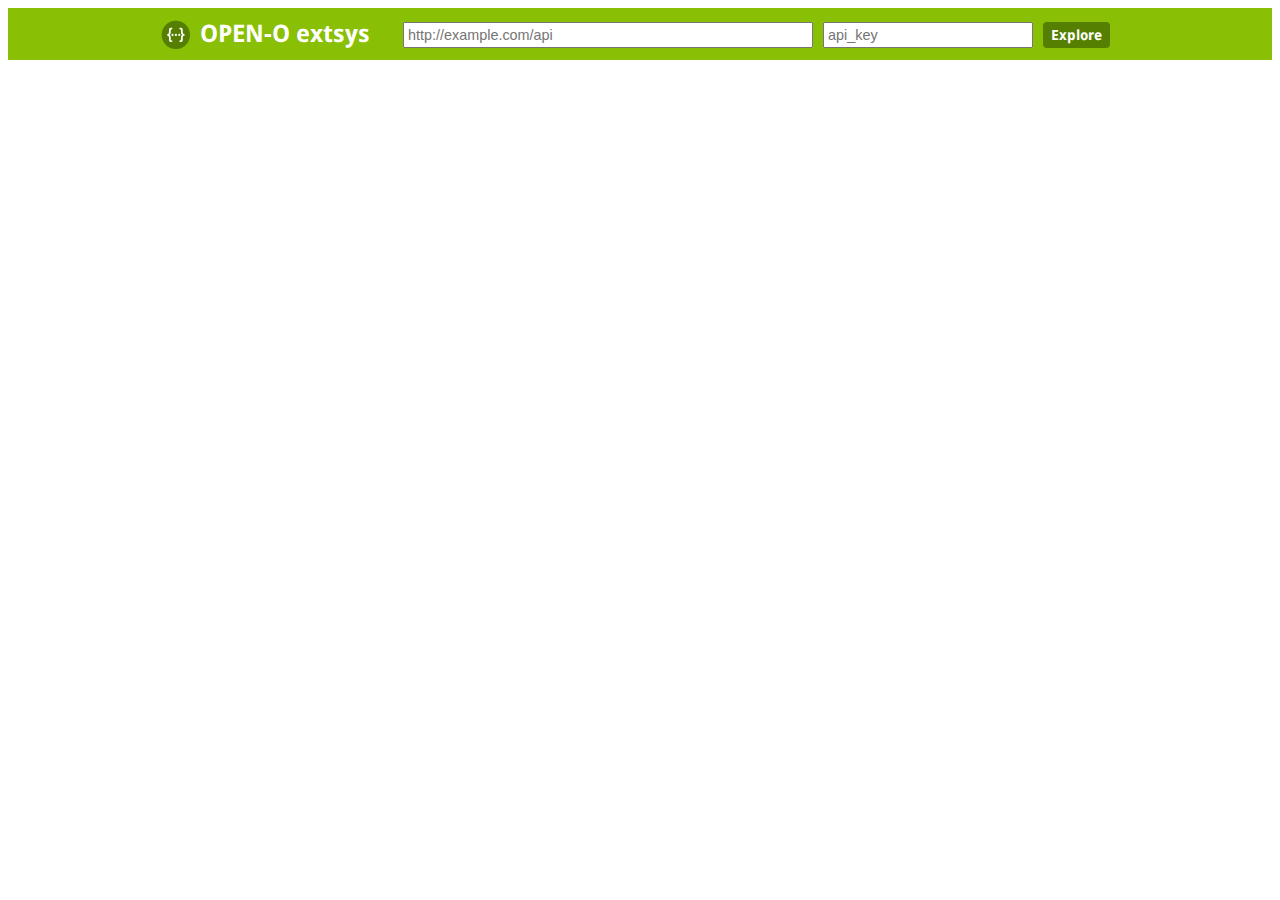
<file: extsys-core/extsys-mgr/src/main/resources/api-doc/index.html>
<!--

    Copyright 2016 [ZTE] and others.

    Licensed under the Apache License, Version 2.0 (the "License");
    you may not use this file except in compliance with the License.
    You may obtain a copy of the License at

        http://www.apache.org/licenses/LICENSE-2.0

    Unless required by applicable law or agreed to in writing, software
    distributed under the License is distributed on an "AS IS" BASIS,
    WITHOUT WARRANTIES OR CONDITIONS OF ANY KIND, either express or implied.
    See the License for the specific language governing permissions and
    limitations under the License.

-->
<!DOCTYPE html>
<html>
<head>
  <title>Swagger UI</title>
  <link href='css/typography.css' media='screen' rel='stylesheet' type='text/css'/>
  <link href='css/reset.css' media='screen' rel='stylesheet' type='text/css'/>
  <link href='css/screen.css' media='screen' rel='stylesheet' type='text/css'/>
  <link href='css/reset.css' media='print' rel='stylesheet' type='text/css'/>
  <link href='css/screen.css' media='print' rel='stylesheet' type='text/css'/>
  <script type="text/javascript" src="lib/shred.bundle.js"></script>
  <script src='lib/jquery-1.8.0.min.js' type='text/javascript'></script>
  <script src='lib/jquery.slideto.min.js' type='text/javascript'></script>
  <script src='lib/jquery.wiggle.min.js' type='text/javascript'></script>
  <script src='lib/jquery.ba-bbq.min.js' type='text/javascript'></script>
  <script src='lib/handlebars-2.0.0.js' type='text/javascript'></script>
  <script src='lib/underscore-min.js' type='text/javascript'></script>
  <script src='lib/backbone-min.js' type='text/javascript'></script>
  <script src='lib/swagger-client.js' type='text/javascript'></script>
  <script src='swagger-ui.js' type='text/javascript'></script>
  <script src='lib/highlight.7.3.pack.js' type='text/javascript'></script>
  <script src='lib/marked.js' type='text/javascript'></script>

  <!-- enabling this will enable oauth2 implicit scope support -->
  <script src='lib/swagger-oauth.js' type='text/javascript'></script>
  <script type="text/javascript">
    $(function () {
      var url = window.location.search.match(/url=([^&]+)/);
      if (url && url.length > 1) {
        url = decodeURIComponent(url[1]);
      } else {
        url = "/openoapi/extsys/v1/swagger.json";
      }
      window.swaggerUi = new SwaggerUi({
        url: url,
        dom_id: "swagger-ui-container",
        supportedSubmitMethods: ['get', 'post', 'put', 'delete', 'patch'],
        onComplete: function(swaggerApi, swaggerUi){
          if(typeof initOAuth == "function") {
            /*
            initOAuth({
              clientId: "your-client-id",
              realm: "your-realms",
              appName: "your-app-name"
            });
            */
          }
          $('pre code').each(function(i, e) {
            hljs.highlightBlock(e)
          });
        },
        onFailure: function(data) {
          log("Unable to Load SwaggerUI");
        },
        docExpansion: "none",
        sorter : "alpha"
      });

      function addApiKeyAuthorization() {
        var key = $('#input_apiKey')[0].value;
        log("key: " + key);
        if(key && key.trim() != "") {
            log("added key " + key);
            window.authorizations.add("api_key", new ApiKeyAuthorization("api_key", key, "query"));
        }
      }

      $('#input_apiKey').change(function() {
        addApiKeyAuthorization();
      });

      // if you have an apiKey you would like to pre-populate on the page for demonstration purposes...
      /*
        var apiKey = "myApiKeyXXXX123456789";
        $('#input_apiKey').val(apiKey);
        addApiKeyAuthorization();
      */

      window.swaggerUi.load();
  });
  </script>
</head>

<body class="swagger-section">
<div id='header'>
  <div class="swagger-ui-wrap">
    <a id="logo" >OPEN-O extsys</a>
    <form id='api_selector'>
      <div class='input'><input placeholder="http://example.com/api" id="input_baseUrl" name="baseUrl" type="text"/></div>
      <div class='input'><input placeholder="api_key" id="input_apiKey" name="apiKey" type="text"/></div>
      <div class='input'><a id="explore" href="#">Explore</a></div>
    </form>
  </div>
</div>

<div id="message-bar" class="swagger-ui-wrap">&nbsp;</div>
<div id="swagger-ui-container" class="swagger-ui-wrap"></div>
</body>
</html>
</file>
<file: extsys-core/extsys-mgr/src/main/resources/api-doc/css/typography.css>
/**
 * Copyright 2016 [ZTE] and others.
 *
 * Licensed under the Apache License, Version 2.0 (the "License");
 * you may not use this file except in compliance with the License.
 * You may obtain a copy of the License at
 *
 *     http://www.apache.org/licenses/LICENSE-2.0
 *
 * Unless required by applicable law or agreed to in writing, software
 * distributed under the License is distributed on an "AS IS" BASIS,
 * WITHOUT WARRANTIES OR CONDITIONS OF ANY KIND, either express or implied.
 * See the License for the specific language governing permissions and
 * limitations under the License.
 */
 */
/* droid-sans-regular - latin */
@font-face {
  font-family: 'Droid Sans';
  font-style: normal;
  font-weight: 400;
  src: url('../fonts/droid-sans-v6-latin-regular.eot'); /* IE9 Compat Modes */
  src: local('Droid Sans'), local('DroidSans'),
       url('../fonts/droid-sans-v6-latin-regular.eot?#iefix') format('embedded-opentype'), /* IE6-IE8 */
       url('../fonts/droid-sans-v6-latin-regular.woff2') format('woff2'), /* Super Modern Browsers */
       url('../fonts/droid-sans-v6-latin-regular.woff') format('woff'), /* Modern Browsers */
       url('../fonts/droid-sans-v6-latin-regular.ttf') format('truetype'), /* Safari, Android, iOS */
       url('../fonts/droid-sans-v6-latin-regular.svg#DroidSans') format('svg'); /* Legacy iOS */
}
/* droid-sans-700 - latin */
@font-face {
  font-family: 'Droid Sans';
  font-style: normal;
  font-weight: 700;
  src: url('../fonts/droid-sans-v6-latin-700.eot'); /* IE9 Compat Modes */
  src: local('Droid Sans Bold'), local('DroidSans-Bold'),
       url('../fonts/droid-sans-v6-latin-700.eot?#iefix') format('embedded-opentype'), /* IE6-IE8 */
       url('../fonts/droid-sans-v6-latin-700.woff2') format('woff2'), /* Super Modern Browsers */
       url('../fonts/droid-sans-v6-latin-700.woff') format('woff'), /* Modern Browsers */
       url('../fonts/droid-sans-v6-latin-700.ttf') format('truetype'), /* Safari, Android, iOS */
       url('../fonts/droid-sans-v6-latin-700.svg#DroidSans') format('svg'); /* Legacy iOS */
}
</file>
<file: extsys-core/extsys-mgr/src/main/resources/api-doc/css/screen.css>
/**
 * Copyright 2016 [ZTE] and others.
 *
 * Licensed under the Apache License, Version 2.0 (the "License");
 * you may not use this file except in compliance with the License.
 * You may obtain a copy of the License at
 *
 *     http://www.apache.org/licenses/LICENSE-2.0
 *
 * Unless required by applicable law or agreed to in writing, software
 * distributed under the License is distributed on an "AS IS" BASIS,
 * WITHOUT WARRANTIES OR CONDITIONS OF ANY KIND, either express or implied.
 * See the License for the specific language governing permissions and
 * limitations under the License.
 */
 */
/* Original style from softwaremaniacs.org (c) Ivan Sagalaev <Maniac@SoftwareManiacs.Org> */
.swagger-section pre code {
  display: block;
  padding: 0.5em;
  background: #F0F0F0;
}
.swagger-section pre code,
.swagger-section pre .subst,
.swagger-section pre .tag .title,
.swagger-section pre .lisp .title,
.swagger-section pre .clojure .built_in,
.swagger-section pre .nginx .title {
  color: black;
}
.swagger-section pre .string,
.swagger-section pre .title,
.swagger-section pre .constant,
.swagger-section pre .parent,
.swagger-section pre .tag .value,
.swagger-section pre .rules .value,
.swagger-section pre .rules .value .number,
.swagger-section pre .preprocessor,
.swagger-section pre .ruby .symbol,
.swagger-section pre .ruby .symbol .string,
.swagger-section pre .aggregate,
.swagger-section pre .template_tag,
.swagger-section pre .django .variable,
.swagger-section pre .smalltalk .class,
.swagger-section pre .addition,
.swagger-section pre .flow,
.swagger-section pre .stream,
.swagger-section pre .bash .variable,
.swagger-section pre .apache .tag,
.swagger-section pre .apache .cbracket,
.swagger-section pre .tex .command,
.swagger-section pre .tex .special,
.swagger-section pre .erlang_repl .function_or_atom,
.swagger-section pre .markdown .header {
  color: #800;
}
.swagger-section pre .comment,
.swagger-section pre .annotation,
.swagger-section pre .template_comment,
.swagger-section pre .diff .header,
.swagger-section pre .chunk,
.swagger-section pre .markdown .blockquote {
  color: #888;
}
.swagger-section pre .number,
.swagger-section pre .date,
.swagger-section pre .regexp,
.swagger-section pre .literal,
.swagger-section pre .smalltalk .symbol,
.swagger-section pre .smalltalk .char,
.swagger-section pre .go .constant,
.swagger-section pre .change,
.swagger-section pre .markdown .bullet,
.swagger-section pre .markdown .link_url {
  color: #080;
}
.swagger-section pre .label,
.swagger-section pre .javadoc,
.swagger-section pre .ruby .string,
.swagger-section pre .decorator,
.swagger-section pre .filter .argument,
.swagger-section pre .localvars,
.swagger-section pre .array,
.swagger-section pre .attr_selector,
.swagger-section pre .important,
.swagger-section pre .pseudo,
.swagger-section pre .pi,
.swagger-section pre .doctype,
.swagger-section pre .deletion,
.swagger-section pre .envvar,
.swagger-section pre .shebang,
.swagger-section pre .apache .sqbracket,
.swagger-section pre .nginx .built_in,
.swagger-section pre .tex .formula,
.swagger-section pre .erlang_repl .reserved,
.swagger-section pre .prompt,
.swagger-section pre .markdown .link_label,
.swagger-section pre .vhdl .attribute,
.swagger-section pre .clojure .attribute,
.swagger-section pre .coffeescript .property {
  color: #8888ff;
}
.swagger-section pre .keyword,
.swagger-section pre .id,
.swagger-section pre .phpdoc,
.swagger-section pre .title,
.swagger-section pre .built_in,
.swagger-section pre .aggregate,
.swagger-section pre .css .tag,
.swagger-section pre .javadoctag,
.swagger-section pre .phpdoc,
.swagger-section pre .yardoctag,
.swagger-section pre .smalltalk .class,
.swagger-section pre .winutils,
.swagger-section pre .bash .variable,
.swagger-section pre .apache .tag,
.swagger-section pre .go .typename,
.swagger-section pre .tex .command,
.swagger-section pre .markdown .strong,
.swagger-section pre .request,
.swagger-section pre .status {
  font-weight: bold;
}
.swagger-section pre .markdown .emphasis {
  font-style: italic;
}
.swagger-section pre .nginx .built_in {
  font-weight: normal;
}
.swagger-section pre .coffeescript .javascript,
.swagger-section pre .javascript .xml,
.swagger-section pre .tex .formula,
.swagger-section pre .xml .javascript,
.swagger-section pre .xml .vbscript,
.swagger-section pre .xml .css,
.swagger-section pre .xml .cdata {
  opacity: 0.5;
}
.swagger-section .swagger-ui-wrap {
  line-height: 1;
  font-family: "Droid Sans", sans-serif;
  max-width: 960px;
  margin-left: auto;
  margin-right: auto;
}
.swagger-section .swagger-ui-wrap b,
.swagger-section .swagger-ui-wrap strong {
  font-family: "Droid Sans", sans-serif;
  font-weight: bold;
}
.swagger-section .swagger-ui-wrap q,
.swagger-section .swagger-ui-wrap blockquote {
  quotes: none;
}
.swagger-section .swagger-ui-wrap p {
  line-height: 1.4em;
  padding: 0 0 10px;
  color: #333333;
}
.swagger-section .swagger-ui-wrap q:before,
.swagger-section .swagger-ui-wrap q:after,
.swagger-section .swagger-ui-wrap blockquote:before,
.swagger-section .swagger-ui-wrap blockquote:after {
  content: none;
}
.swagger-section .swagger-ui-wrap .heading_with_menu h1,
.swagger-section .swagger-ui-wrap .heading_with_menu h2,
.swagger-section .swagger-ui-wrap .heading_with_menu h3,
.swagger-section .swagger-ui-wrap .heading_with_menu h4,
.swagger-section .swagger-ui-wrap .heading_with_menu h5,
.swagger-section .swagger-ui-wrap .heading_with_menu h6 {
  display: block;
  clear: none;
  float: left;
  -moz-box-sizing: border-box;
  -webkit-box-sizing: border-box;
  -ms-box-sizing: border-box;
  box-sizing: border-box;
  width: 60%;
}
.swagger-section .swagger-ui-wrap table {
  border-collapse: collapse;
  border-spacing: 0;
}
.swagger-section .swagger-ui-wrap table thead tr th {
  padding: 5px;
  font-size: 0.9em;
  color: #666666;
  border-bottom: 1px solid #999999;
}
.swagger-section .swagger-ui-wrap table tbody tr:last-child td {
  border-bottom: none;
}
.swagger-section .swagger-ui-wrap table tbody tr.offset {
  background-color: #f0f0f0;
}
.swagger-section .swagger-ui-wrap table tbody tr td {
  padding: 6px;
  font-size: 0.9em;
  border-bottom: 1px solid #cccccc;
  vertical-align: top;
  line-height: 1.3em;
}
.swagger-section .swagger-ui-wrap ol {
  margin: 0px 0 10px;
  padding: 0 0 0 18px;
  list-style-type: decimal;
}
.swagger-section .swagger-ui-wrap ol li {
  padding: 5px 0px;
  font-size: 0.9em;
  color: #333333;
}
.swagger-section .swagger-ui-wrap ol,
.swagger-section .swagger-ui-wrap ul {
  list-style: none;
}
.swagger-section .swagger-ui-wrap h1 a,
.swagger-section .swagger-ui-wrap h2 a,
.swagger-section .swagger-ui-wrap h3 a,
.swagger-section .swagger-ui-wrap h4 a,
.swagger-section .swagger-ui-wrap h5 a,
.swagger-section .swagger-ui-wrap h6 a {
  text-decoration: none;
}
.swagger-section .swagger-ui-wrap h1 a:hover,
.swagger-section .swagger-ui-wrap h2 a:hover,
.swagger-section .swagger-ui-wrap h3 a:hover,
.swagger-section .swagger-ui-wrap h4 a:hover,
.swagger-section .swagger-ui-wrap h5 a:hover,
.swagger-section .swagger-ui-wrap h6 a:hover {
  text-decoration: underline;
}
.swagger-section .swagger-ui-wrap h1 span.divider,
.swagger-section .swagger-ui-wrap h2 span.divider,
.swagger-section .swagger-ui-wrap h3 span.divider,
.swagger-section .swagger-ui-wrap h4 span.divider,
.swagger-section .swagger-ui-wrap h5 span.divider,
.swagger-section .swagger-ui-wrap h6 span.divider {
  color: #aaaaaa;
}
.swagger-section .swagger-ui-wrap a {
  color: #547f00;
}
.swagger-section .swagger-ui-wrap a img {
  border: none;
}
.swagger-section .swagger-ui-wrap article,
.swagger-section .swagger-ui-wrap aside,
.swagger-section .swagger-ui-wrap details,
.swagger-section .swagger-ui-wrap figcaption,
.swagger-section .swagger-ui-wrap figure,
.swagger-section .swagger-ui-wrap footer,
.swagger-section .swagger-ui-wrap header,
.swagger-section .swagger-ui-wrap hgroup,
.swagger-section .swagger-ui-wrap menu,
.swagger-section .swagger-ui-wrap nav,
.swagger-section .swagger-ui-wrap section,
.swagger-section .swagger-ui-wrap summary {
  display: block;
}
.swagger-section .swagger-ui-wrap pre {
  font-family: "Anonymous Pro", "Menlo", "Consolas", "Bitstream Vera Sans Mono", "Courier New", monospace;
  background-color: #fcf6db;
  border: 1px solid #e5e0c6;
  padding: 10px;
}
.swagger-section .swagger-ui-wrap pre code {
  line-height: 1.6em;
  background: none;
}
.swagger-section .swagger-ui-wrap .content > .content-type > div > label {
  clear: both;
  display: block;
  color: #0F6AB4;
  font-size: 1.1em;
  margin: 0;
  padding: 15px 0 5px;
}
.swagger-section .swagger-ui-wrap .content pre {
  font-size: 12px;
  margin-top: 5px;
  padding: 5px;
}
.swagger-section .swagger-ui-wrap .icon-btn {
  cursor: pointer;
}
.swagger-section .swagger-ui-wrap .info_title {
  padding-bottom: 10px;
  font-weight: bold;
  font-size: 25px;
}
.swagger-section .swagger-ui-wrap p.big,
.swagger-section .swagger-ui-wrap div.big p {
  font-size: 1em;
  margin-bottom: 10px;
}
.swagger-section .swagger-ui-wrap form.fullwidth ol li.string input,
.swagger-section .swagger-ui-wrap form.fullwidth ol li.url input,
.swagger-section .swagger-ui-wrap form.fullwidth ol li.text textarea,
.swagger-section .swagger-ui-wrap form.fullwidth ol li.numeric input {
  width: 500px !important;
}
.swagger-section .swagger-ui-wrap .info_license {
  padding-bottom: 5px;
}
.swagger-section .swagger-ui-wrap .info_tos {
  padding-bottom: 5px;
}
.swagger-section .swagger-ui-wrap .message-fail {
  color: #cc0000;
}
.swagger-section .swagger-ui-wrap .info_url {
  padding-bottom: 5px;
}
.swagger-section .swagger-ui-wrap .info_email {
  padding-bottom: 5px;
}
.swagger-section .swagger-ui-wrap .info_name {
  padding-bottom: 5px;
}
.swagger-section .swagger-ui-wrap .info_description {
  padding-bottom: 10px;
  font-size: 15px;
}
.swagger-section .swagger-ui-wrap .markdown ol li,
.swagger-section .swagger-ui-wrap .markdown ul li {
  padding: 3px 0px;
  line-height: 1.4em;
  color: #333333;
}
.swagger-section .swagger-ui-wrap form.formtastic fieldset.inputs ol li.string input,
.swagger-section .swagger-ui-wrap form.formtastic fieldset.inputs ol li.url input,
.swagger-section .swagger-ui-wrap form.formtastic fieldset.inputs ol li.numeric input {
  display: block;
  padding: 4px;
  width: auto;
  clear: both;
}
.swagger-section .swagger-ui-wrap form.formtastic fieldset.inputs ol li.string input.title,
.swagger-section .swagger-ui-wrap form.formtastic fieldset.inputs ol li.url input.title,
.swagger-section .swagger-ui-wrap form.formtastic fieldset.inputs ol li.numeric input.title {
  font-size: 1.3em;
}
.swagger-section .swagger-ui-wrap table.fullwidth {
  width: 100%;
}
.swagger-section .swagger-ui-wrap .model-signature {
  font-family: "Droid Sans", sans-serif;
  font-size: 1em;
  line-height: 1.5em;
}
.swagger-section .swagger-ui-wrap .model-signature .signature-nav a {
  text-decoration: none;
  color: #AAA;
}
.swagger-section .swagger-ui-wrap .model-signature .signature-nav a:hover {
  text-decoration: underline;
  color: black;
}
.swagger-section .swagger-ui-wrap .model-signature .signature-nav .selected {
  color: black;
  text-decoration: none;
}
.swagger-section .swagger-ui-wrap .model-signature .propType {
  color: #5555aa;
}
.swagger-section .swagger-ui-wrap .model-signature pre:hover {
  background-color: #ffffdd;
}
.swagger-section .swagger-ui-wrap .model-signature pre {
  font-size: .85em;
  line-height: 1.2em;
  overflow: auto;
  max-height: 200px;
  cursor: pointer;
}
.swagger-section .swagger-ui-wrap .model-signature ul.signature-nav {
  display: block;
  margin: 0;
  padding: 0;
}
.swagger-section .swagger-ui-wrap .model-signature ul.signature-nav li:last-child {
  padding-right: 0;
  border-right: none;
}
.swagger-section .swagger-ui-wrap .model-signature ul.signature-nav li {
  float: left;
  margin: 0 5px 5px 0;
  padding: 2px 5px 2px 0;
  border-right: 1px solid #ddd;
}
.swagger-section .swagger-ui-wrap .model-signature .propOpt {
  color: #555;
}
.swagger-section .swagger-ui-wrap .model-signature .snippet small {
  font-size: 0.75em;
}
.swagger-section .swagger-ui-wrap .model-signature .propOptKey {
  font-style: italic;
}
.swagger-section .swagger-ui-wrap .model-signature .description .strong {
  font-weight: bold;
  color: #000;
  font-size: .9em;
}
.swagger-section .swagger-ui-wrap .model-signature .description div {
  font-size: 0.9em;
  line-height: 1.5em;
  margin-left: 1em;
}
.swagger-section .swagger-ui-wrap .model-signature .description .stronger {
  font-weight: bold;
  color: #000;
}
.swagger-section .swagger-ui-wrap .model-signature .description .propWrap .optionsWrapper {
  border-spacing: 0;
  position: absolute;
  background-color: #ffffff;
  border: 1px solid #bbbbbb;
  display: none;
  font-size: 11px;
  max-width: 400px;
  line-height: 30px;
  color: black;
  padding: 5px;
  margin-left: 10px;
}
.swagger-section .swagger-ui-wrap .model-signature .description .propWrap .optionsWrapper th {
  text-align: center;
  background-color: #eeeeee;
  border: 1px solid #bbbbbb;
  font-size: 11px;
  color: #666666;
  font-weight: bold;
  padding: 5px;
  line-height: 15px;
}
.swagger-section .swagger-ui-wrap .model-signature .description .propWrap .optionsWrapper .optionName {
  font-weight: bold;
}
.swagger-section .swagger-ui-wrap .model-signature .propName {
  font-weight: bold;
}
.swagger-section .swagger-ui-wrap .model-signature .signature-container {
  clear: both;
}
.swagger-section .swagger-ui-wrap .body-textarea {
  width: 300px;
  height: 100px;
  border: 1px solid #aaa;
}
.swagger-section .swagger-ui-wrap .markdown p code,
.swagger-section .swagger-ui-wrap .markdown li code {
  font-family: "Anonymous Pro", "Menlo", "Consolas", "Bitstream Vera Sans Mono", "Courier New", monospace;
  background-color: #f0f0f0;
  color: black;
  padding: 1px 3px;
}
.swagger-section .swagger-ui-wrap .required {
  font-weight: bold;
}
.swagger-section .swagger-ui-wrap input.parameter {
  width: 300px;
  border: 1px solid #aaa;
}
.swagger-section .swagger-ui-wrap h1 {
  color: black;
  font-size: 1.5em;
  line-height: 1.3em;
  padding: 10px 0 10px 0;
  font-family: "Droid Sans", sans-serif;
  font-weight: bold;
}
.swagger-section .swagger-ui-wrap .heading_with_menu {
  float: none;
  clear: both;
  overflow: hidden;
  display: block;
}
.swagger-section .swagger-ui-wrap .heading_with_menu ul {
  display: block;
  clear: none;
  float: right;
  -moz-box-sizing: border-box;
  -webkit-box-sizing: border-box;
  -ms-box-sizing: border-box;
  box-sizing: border-box;
  margin-top: 10px;
}
.swagger-section .swagger-ui-wrap h2 {
  color: black;
  font-size: 1.3em;
  padding: 10px 0 10px 0;
}
.swagger-section .swagger-ui-wrap h2 a {
  color: black;
}
.swagger-section .swagger-ui-wrap h2 span.sub {
  font-size: 0.7em;
  color: #999999;
  font-style: italic;
}
.swagger-section .swagger-ui-wrap h2 span.sub a {
  color: #777777;
}
.swagger-section .swagger-ui-wrap span.weak {
  color: #666666;
}
.swagger-section .swagger-ui-wrap .message-success {
  color: #89BF04;
}
.swagger-section .swagger-ui-wrap caption,
.swagger-section .swagger-ui-wrap th,
.swagger-section .swagger-ui-wrap td {
  text-align: left;
  font-weight: normal;
  vertical-align: middle;
}
.swagger-section .swagger-ui-wrap .code {
  font-family: "Anonymous Pro", "Menlo", "Consolas", "Bitstream Vera Sans Mono", "Courier New", monospace;
}
.swagger-section .swagger-ui-wrap form.formtastic fieldset.inputs ol li.text textarea {
  font-family: "Droid Sans", sans-serif;
  height: 250px;
  padding: 4px;
  display: block;
  clear: both;
}
.swagger-section .swagger-ui-wrap form.formtastic fieldset.inputs ol li.select select {
  display: block;
  clear: both;
}
.swagger-section .swagger-ui-wrap form.formtastic fieldset.inputs ol li.boolean {
  float: none;
  clear: both;
  overflow: hidden;
  display: block;
}
.swagger-section .swagger-ui-wrap form.formtastic fieldset.inputs ol li.boolean label {
  display: block;
  float: left;
  clear: none;
  margin: 0;
  padding: 0;
}
.swagger-section .swagger-ui-wrap form.formtastic fieldset.inputs ol li.boolean input {
  display: block;
  float: left;
  clear: none;
  margin: 0 5px 0 0;
}
.swagger-section .swagger-ui-wrap form.formtastic fieldset.inputs ol li.required label {
  color: black;
}
.swagger-section .swagger-ui-wrap form.formtastic fieldset.inputs ol li label {
  display: block;
  clear: both;
  width: auto;
  padding: 0 0 3px;
  color: #666666;
}
.swagger-section .swagger-ui-wrap form.formtastic fieldset.inputs ol li label abbr {
  padding-left: 3px;
  color: #888888;
}
.swagger-section .swagger-ui-wrap form.formtastic fieldset.inputs ol li p.inline-hints {
  margin-left: 0;
  font-style: italic;
  font-size: 0.9em;
  margin: 0;
}
.swagger-section .swagger-ui-wrap form.formtastic fieldset.buttons {
  margin: 0;
  padding: 0;
}
.swagger-section .swagger-ui-wrap span.blank,
.swagger-section .swagger-ui-wrap span.empty {
  color: #888888;
  font-style: italic;
}
.swagger-section .swagger-ui-wrap .markdown h3 {
  color: #547f00;
}
.swagger-section .swagger-ui-wrap .markdown h4 {
  color: #666666;
}
.swagger-section .swagger-ui-wrap .markdown pre {
  font-family: "Anonymous Pro", "Menlo", "Consolas", "Bitstream Vera Sans Mono", "Courier New", monospace;
  background-color: #fcf6db;
  border: 1px solid #e5e0c6;
  padding: 10px;
  margin: 0 0 10px 0;
}
.swagger-section .swagger-ui-wrap .markdown pre code {
  line-height: 1.6em;
}
.swagger-section .swagger-ui-wrap div.gist {
  margin: 20px 0 25px 0 !important;
}
.swagger-section .swagger-ui-wrap ul#resources {
  font-family: "Droid Sans", sans-serif;
  font-size: 0.9em;
}
.swagger-section .swagger-ui-wrap ul#resources li.resource {
  border-bottom: 1px solid #dddddd;
}
.swagger-section .swagger-ui-wrap ul#resources li.resource:hover div.heading h2 a,
.swagger-section .swagger-ui-wrap ul#resources li.resource.active div.heading h2 a {
  color: black;
}
.swagger-section .swagger-ui-wrap ul#resources li.resource:hover div.heading ul.options li a,
.swagger-section .swagger-ui-wrap ul#resources li.resource.active div.heading ul.options li a {
  color: #555555;
}
.swagger-section .swagger-ui-wrap ul#resources li.resource:last-child {
  border-bottom: none;
}
.swagger-section .swagger-ui-wrap ul#resources li.resource div.heading {
  border: 1px solid transparent;
  float: none;
  clear: both;
  overflow: hidden;
  display: block;
}
.swagger-section .swagger-ui-wrap ul#resources li.resource div.heading ul.options {
  overflow: hidden;
  padding: 0;
  display: block;
  clear: none;
  float: right;
  margin: 14px 10px 0 0;
}
.swagger-section .swagger-ui-wrap ul#resources li.resource div.heading ul.options li {
  float: left;
  clear: none;
  margin: 0;
  padding: 2px 10px;
  border-right: 1px solid #dddddd;
  color: #666666;
  font-size: 0.9em;
}
.swagger-section .swagger-ui-wrap ul#resources li.resource div.heading ul.options li a {
  color: #aaaaaa;
  text-decoration: none;
}
.swagger-section .swagger-ui-wrap ul#resources li.resource div.heading ul.options li a:hover {
  text-decoration: underline;
  color: black;
}
.swagger-section .swagger-ui-wrap ul#resources li.resource div.heading ul.options li a:hover,
.swagger-section .swagger-ui-wrap ul#resources li.resource div.heading ul.options li a:active,
.swagger-section .swagger-ui-wrap ul#resources li.resource div.heading ul.options li a.active {
  text-decoration: underline;
}
.swagger-section .swagger-ui-wrap ul#resources li.resource div.heading ul.options li:first-child,
.swagger-section .swagger-ui-wrap ul#resources li.resource div.heading ul.options li.first {
  padding-left: 0;
}
.swagger-section .swagger-ui-wrap ul#resources li.resource div.heading ul.options li:last-child,
.swagger-section .swagger-ui-wrap ul#resources li.resource div.heading ul.options li.last {
  padding-right: 0;
  border-right: none;
}
.swagger-section .swagger-ui-wrap ul#resources li.resource div.heading ul.options:first-child,
.swagger-section .swagger-ui-wrap ul#resources li.resource div.heading ul.options.first {
  padding-left: 0;
}
.swagger-section .swagger-ui-wrap ul#resources li.resource div.heading h2 {
  color: #999999;
  padding-left: 0;
  display: block;
  clear: none;
  float: left;
  font-family: "Droid Sans", sans-serif;
  font-weight: bold;
}
.swagger-section .swagger-ui-wrap ul#resources li.resource div.heading h2 a {
  color: #999999;
}
.swagger-section .swagger-ui-wrap ul#resources li.resource div.heading h2 a:hover {
  color: black;
}
.swagger-section .swagger-ui-wrap ul#resources li.resource ul.endpoints li.endpoint ul.operations li.operation {
  float: none;
  clear: both;
  overflow: hidden;
  display: block;
  margin: 0 0 10px;
  padding: 0;
}
.swagger-section .swagger-ui-wrap ul#resources li.resource ul.endpoints li.endpoint ul.operations li.operation div.heading {
  float: none;
  clear: both;
  overflow: hidden;
  display: block;
  margin: 0;
  padding: 0;
}
.swagger-section .swagger-ui-wrap ul#resources li.resource ul.endpoints li.endpoint ul.operations li.operation div.heading h3 {
  display: block;
  clear: none;
  float: left;
  width: auto;
  margin: 0;
  padding: 0;
  line-height: 1.1em;
  color: black;
}
.swagger-section .swagger-ui-wrap ul#resources li.resource ul.endpoints li.endpoint ul.operations li.operation div.heading h3 span.path {
  padding-left: 10px;
}
.swagger-section .swagger-ui-wrap ul#resources li.resource ul.endpoints li.endpoint ul.operations li.operation div.heading h3 span.path a {
  color: black;
  text-decoration: none;
}
.swagger-section .swagger-ui-wrap ul#resources li.resource ul.endpoints li.endpoint ul.operations li.operation div.heading h3 span.path a:hover {
  text-decoration: underline;
}
.swagger-section .swagger-ui-wrap ul#resources li.resource ul.endpoints li.endpoint ul.operations li.operation div.heading h3 span.http_method a {
  text-transform: uppercase;
  text-decoration: none;
  color: white;
  display: inline-block;
  width: 50px;
  font-size: 0.7em;
  text-align: center;
  padding: 7px 0 4px;
  -moz-border-radius: 2px;
  -webkit-border-radius: 2px;
  -o-border-radius: 2px;
  -ms-border-radius: 2px;
  -khtml-border-radius: 2px;
  border-radius: 2px;
}
.swagger-section .swagger-ui-wrap ul#resources li.resource ul.endpoints li.endpoint ul.operations li.operation div.heading h3 span {
  margin: 0;
  padding: 0;
}
.swagger-section .swagger-ui-wrap ul#resources li.resource ul.endpoints li.endpoint ul.operations li.operation div.heading ul.options {
  overflow: hidden;
  padding: 0;
  display: block;
  clear: none;
  float: right;
  margin: 6px 10px 0 0;
}
.swagger-section .swagger-ui-wrap ul#resources li.resource ul.endpoints li.endpoint ul.operations li.operation div.heading ul.options li {
  float: left;
  clear: none;
  margin: 0;
  padding: 2px 10px;
  font-size: 0.9em;
}
.swagger-section .swagger-ui-wrap ul#resources li.resource ul.endpoints li.endpoint ul.operations li.operation div.heading ul.options li a {
  text-decoration: none;
}
.swagger-section .swagger-ui-wrap ul#resources li.resource ul.endpoints li.endpoint ul.operations li.operation div.heading ul.options li.access {
  color: black;
}
.swagger-section .swagger-ui-wrap ul#resources li.resource ul.endpoints li.endpoint ul.operations li.operation div.content {
  border-top: none;
  padding: 10px;
  -moz-border-radius-bottomleft: 6px;
  -webkit-border-bottom-left-radius: 6px;
  -o-border-bottom-left-radius: 6px;
  -ms-border-bottom-left-radius: 6px;
  -khtml-border-bottom-left-radius: 6px;
  border-bottom-left-radius: 6px;
  -moz-border-radius-bottomright: 6px;
  -webkit-border-bottom-right-radius: 6px;
  -o-border-bottom-right-radius: 6px;
  -ms-border-bottom-right-radius: 6px;
  -khtml-border-bottom-right-radius: 6px;
  border-bottom-right-radius: 6px;
  margin: 0 0 20px;
}
.swagger-section .swagger-ui-wrap ul#resources li.resource ul.endpoints li.endpoint ul.operations li.operation div.content h4 {
  font-size: 1.1em;
  margin: 0;
  padding: 15px 0 5px;
}
.swagger-section .swagger-ui-wrap ul#resources li.resource ul.endpoints li.endpoint ul.operations li.operation div.content div.sandbox_header {
  float: none;
  clear: both;
  overflow: hidden;
  display: block;
}
.swagger-section .swagger-ui-wrap ul#resources li.resource ul.endpoints li.endpoint ul.operations li.operation div.content div.sandbox_header a {
  padding: 4px 0 0 10px;
  display: inline-block;
  font-size: 0.9em;
}
.swagger-section .swagger-ui-wrap ul#resources li.resource ul.endpoints li.endpoint ul.operations li.operation div.content div.sandbox_header input.submit {
  display: block;
  clear: none;
  float: left;
  padding: 6px 8px;
}
.swagger-section .swagger-ui-wrap ul#resources li.resource ul.endpoints li.endpoint ul.operations li.operation div.content div.sandbox_header span.response_throbber {
  background-image: url('../images/throbber.gif');
  width: 128px;
  height: 16px;
  display: block;
  clear: none;
  float: right;
}
.swagger-section .swagger-ui-wrap ul#resources li.resource ul.endpoints li.endpoint ul.operations li.operation div.content form input[type='text'].error {
  outline: 2px solid black;
  outline-color: #cc0000;
}
.swagger-section .swagger-ui-wrap ul#resources li.resource ul.endpoints li.endpoint ul.operations li.operation div.content div.response div.block pre {
  font-family: "Anonymous Pro", "Menlo", "Consolas", "Bitstream Vera Sans Mono", "Courier New", monospace;
  padding: 10px;
  font-size: 0.9em;
  max-height: 400px;
  overflow-y: auto;
}
.swagger-section .swagger-ui-wrap ul#resources li.resource ul.endpoints li.endpoint ul.operations li.operation.put div.heading {
  background-color: #f9f2e9;
  border: 1px solid #f0e0ca;
}
.swagger-section .swagger-ui-wrap ul#resources li.resource ul.endpoints li.endpoint ul.operations li.operation.put div.heading h3 span.http_method a {
  background-color: #c5862b;
}
.swagger-section .swagger-ui-wrap ul#resources li.resource ul.endpoints li.endpoint ul.operations li.operation.put div.heading ul.options li {
  border-right: 1px solid #dddddd;
  border-right-color: #f0e0ca;
  color: #c5862b;
}
.swagger-section .swagger-ui-wrap ul#resources li.resource ul.endpoints li.endpoint ul.operations li.operation.put div.heading ul.options li a {
  color: #c5862b;
}
.swagger-section .swagger-ui-wrap ul#resources li.resource ul.endpoints li.endpoint ul.operations li.operation.put div.content {
  background-color: #faf5ee;
  border: 1px solid #f0e0ca;
}
.swagger-section .swagger-ui-wrap ul#resources li.resource ul.endpoints li.endpoint ul.operations li.operation.put div.content h4 {
  color: #c5862b;
}
.swagger-section .swagger-ui-wrap ul#resources li.resource ul.endpoints li.endpoint ul.operations li.operation.put div.content div.sandbox_header a {
  color: #dcb67f;
}
.swagger-section .swagger-ui-wrap ul#resources li.resource ul.endpoints li.endpoint ul.operations li.operation.head div.heading {
  background-color: #fcffcd;
  border: 1px solid black;
  border-color: #ffd20f;
}
.swagger-section .swagger-ui-wrap ul#resources li.resource ul.endpoints li.endpoint ul.operations li.operation.head div.heading h3 span.http_method a {
  text-transform: uppercase;
  background-color: #ffd20f;
}
.swagger-section .swagger-ui-wrap ul#resources li.resource ul.endpoints li.endpoint ul.operations li.operation.head div.heading ul.options li {
  border-right: 1px solid #dddddd;
  border-right-color: #ffd20f;
  color: #ffd20f;
}
.swagger-section .swagger-ui-wrap ul#resources li.resource ul.endpoints li.endpoint ul.operations li.operation.head div.heading ul.options li a {
  color: #ffd20f;
}
.swagger-section .swagger-ui-wrap ul#resources li.resource ul.endpoints li.endpoint ul.operations li.operation.head div.content {
  background-color: #fcffcd;
  border: 1px solid black;
  border-color: #ffd20f;
}
.swagger-section .swagger-ui-wrap ul#resources li.resource ul.endpoints li.endpoint ul.operations li.operation.head div.content h4 {
  color: #ffd20f;
}
.swagger-section .swagger-ui-wrap ul#resources li.resource ul.endpoints li.endpoint ul.operations li.operation.head div.content div.sandbox_header a {
  color: #6fc992;
}
.swagger-section .swagger-ui-wrap ul#resources li.resource ul.endpoints li.endpoint ul.operations li.operation.delete div.heading {
  background-color: #f5e8e8;
  border: 1px solid #e8c6c7;
}
.swagger-section .swagger-ui-wrap ul#resources li.resource ul.endpoints li.endpoint ul.operations li.operation.delete div.heading h3 span.http_method a {
  text-transform: uppercase;
  background-color: #a41e22;
}
.swagger-section .swagger-ui-wrap ul#resources li.resource ul.endpoints li.endpoint ul.operations li.operation.delete div.heading ul.options li {
  border-right: 1px solid #dddddd;
  border-right-color: #e8c6c7;
  color: #a41e22;
}
.swagger-section .swagger-ui-wrap ul#resources li.resource ul.endpoints li.endpoint ul.operations li.operation.delete div.heading ul.options li a {
  color: #a41e22;
}
.swagger-section .swagger-ui-wrap ul#resources li.resource ul.endpoints li.endpoint ul.operations li.operation.delete div.content {
  background-color: #f7eded;
  border: 1px solid #e8c6c7;
}
.swagger-section .swagger-ui-wrap ul#resources li.resource ul.endpoints li.endpoint ul.operations li.operation.delete div.content h4 {
  color: #a41e22;
}
.swagger-section .swagger-ui-wrap ul#resources li.resource ul.endpoints li.endpoint ul.operations li.operation.delete div.content div.sandbox_header a {
  color: #c8787a;
}
.swagger-section .swagger-ui-wrap ul#resources li.resource ul.endpoints li.endpoint ul.operations li.operation.post div.heading {
  background-color: #e7f6ec;
  border: 1px solid #c3e8d1;
}
.swagger-section .swagger-ui-wrap ul#resources li.resource ul.endpoints li.endpoint ul.operations li.operation.post div.heading h3 span.http_method a {
  background-color: #10a54a;
}
.swagger-section .swagger-ui-wrap ul#resources li.resource ul.endpoints li.endpoint ul.operations li.operation.post div.heading ul.options li {
  border-right: 1px solid #dddddd;
  border-right-color: #c3e8d1;
  color: #10a54a;
}
.swagger-section .swagger-ui-wrap ul#resources li.resource ul.endpoints li.endpoint ul.operations li.operation.post div.heading ul.options li a {
  color: #10a54a;
}
.swagger-section .swagger-ui-wrap ul#resources li.resource ul.endpoints li.endpoint ul.operations li.operation.post div.content {
  background-color: #ebf7f0;
  border: 1px solid #c3e8d1;
}
.swagger-section .swagger-ui-wrap ul#resources li.resource ul.endpoints li.endpoint ul.operations li.operation.post div.content h4 {
  color: #10a54a;
}
.swagger-section .swagger-ui-wrap ul#resources li.resource ul.endpoints li.endpoint ul.operations li.operation.post div.content div.sandbox_header a {
  color: #6fc992;
}
.swagger-section .swagger-ui-wrap ul#resources li.resource ul.endpoints li.endpoint ul.operations li.operation.patch div.heading {
  background-color: #FCE9E3;
  border: 1px solid #F5D5C3;
}
.swagger-section .swagger-ui-wrap ul#resources li.resource ul.endpoints li.endpoint ul.operations li.operation.patch div.heading h3 span.http_method a {
  background-color: #D38042;
}
.swagger-section .swagger-ui-wrap ul#resources li.resource ul.endpoints li.endpoint ul.operations li.operation.patch div.heading ul.options li {
  border-right: 1px solid #dddddd;
  border-right-color: #f0cecb;
  color: #D38042;
}
.swagger-section .swagger-ui-wrap ul#resources li.resource ul.endpoints li.endpoint ul.operations li.operation.patch div.heading ul.options li a {
  color: #D38042;
}
.swagger-section .swagger-ui-wrap ul#resources li.resource ul.endpoints li.endpoint ul.operations li.operation.patch div.content {
  background-color: #faf0ef;
  border: 1px solid #f0cecb;
}
.swagger-section .swagger-ui-wrap ul#resources li.resource ul.endpoints li.endpoint ul.operations li.operation.patch div.content h4 {
  color: #D38042;
}
.swagger-section .swagger-ui-wrap ul#resources li.resource ul.endpoints li.endpoint ul.operations li.operation.patch div.content div.sandbox_header a {
  color: #dcb67f;
}
.swagger-section .swagger-ui-wrap ul#resources li.resource ul.endpoints li.endpoint ul.operations li.operation.get div.heading {
  background-color: #e7f0f7;
  border: 1px solid #c3d9ec;
}
.swagger-section .swagger-ui-wrap ul#resources li.resource ul.endpoints li.endpoint ul.operations li.operation.get div.heading h3 span.http_method a {
  background-color: #0f6ab4;
}
.swagger-section .swagger-ui-wrap ul#resources li.resource ul.endpoints li.endpoint ul.operations li.operation.get div.heading ul.options li {
  border-right: 1px solid #dddddd;
  border-right-color: #c3d9ec;
  color: #0f6ab4;
}
.swagger-section .swagger-ui-wrap ul#resources li.resource ul.endpoints li.endpoint ul.operations li.operation.get div.heading ul.options li a {
  color: #0f6ab4;
}
.swagger-section .swagger-ui-wrap ul#resources li.resource ul.endpoints li.endpoint ul.operations li.operation.get div.content {
  background-color: #ebf3f9;
  border: 1px solid #c3d9ec;
}
.swagger-section .swagger-ui-wrap ul#resources li.resource ul.endpoints li.endpoint ul.operations li.operation.get div.content h4 {
  color: #0f6ab4;
}
.swagger-section .swagger-ui-wrap ul#resources li.resource ul.endpoints li.endpoint ul.operations li.operation.get div.content div.sandbox_header a {
  color: #6fa5d2;
}
.swagger-section .swagger-ui-wrap ul#resources li.resource ul.endpoints li.endpoint ul.operations li.operation.options div.heading {
  background-color: #e7f0f7;
  border: 1px solid #c3d9ec;
}
.swagger-section .swagger-ui-wrap ul#resources li.resource ul.endpoints li.endpoint ul.operations li.operation.options div.heading h3 span.http_method a {
  background-color: #0f6ab4;
}
.swagger-section .swagger-ui-wrap ul#resources li.resource ul.endpoints li.endpoint ul.operations li.operation.options div.heading ul.options li {
  border-right: 1px solid #dddddd;
  border-right-color: #c3d9ec;
  color: #0f6ab4;
}
.swagger-section .swagger-ui-wrap ul#resources li.resource ul.endpoints li.endpoint ul.operations li.operation.options div.heading ul.options li a {
  color: #0f6ab4;
}
.swagger-section .swagger-ui-wrap ul#resources li.resource ul.endpoints li.endpoint ul.operations li.operation.options div.content {
  background-color: #ebf3f9;
  border: 1px solid #c3d9ec;
}
.swagger-section .swagger-ui-wrap ul#resources li.resource ul.endpoints li.endpoint ul.operations li.operation.options div.content h4 {
  color: #0f6ab4;
}
.swagger-section .swagger-ui-wrap ul#resources li.resource ul.endpoints li.endpoint ul.operations li.operation.options div.content div.sandbox_header a {
  color: #6fa5d2;
}
.swagger-section .swagger-ui-wrap ul#resources li.resource ul.endpoints li.endpoint ul.operations li.operation.get div.content,
.swagger-section .swagger-ui-wrap ul#resources li.resource ul.endpoints li.endpoint ul.operations li.operation.post div.content,
.swagger-section .swagger-ui-wrap ul#resources li.resource ul.endpoints li.endpoint ul.operations li.operation.head div.content,
.swagger-section .swagger-ui-wrap ul#resources li.resource ul.endpoints li.endpoint ul.operations li.operation.put div.content,
.swagger-section .swagger-ui-wrap ul#resources li.resource ul.endpoints li.endpoint ul.operations li.operation.patch div.content,
.swagger-section .swagger-ui-wrap ul#resources li.resource ul.endpoints li.endpoint ul.operations li.operation.delete div.content {
  border-top: none;
}
.swagger-section .swagger-ui-wrap ul#resources li.resource ul.endpoints li.endpoint ul.operations li.operation.get div.heading ul.options li:last-child,
.swagger-section .swagger-ui-wrap ul#resources li.resource ul.endpoints li.endpoint ul.operations li.operation.post div.heading ul.options li:last-child,
.swagger-section .swagger-ui-wrap ul#resources li.resource ul.endpoints li.endpoint ul.operations li.operation.head div.heading ul.options li:last-child,
.swagger-section .swagger-ui-wrap ul#resources li.resource ul.endpoints li.endpoint ul.operations li.operation.put div.heading ul.options li:last-child,
.swagger-section .swagger-ui-wrap ul#resources li.resource ul.endpoints li.endpoint ul.operations li.operation.patch div.heading ul.options li:last-child,
.swagger-section .swagger-ui-wrap ul#resources li.resource ul.endpoints li.endpoint ul.operations li.operation.delete div.heading ul.options li:last-child,
.swagger-section .swagger-ui-wrap ul#resources li.resource ul.endpoints li.endpoint ul.operations li.operation.get div.heading ul.options li.last,
.swagger-section .swagger-ui-wrap ul#resources li.resource ul.endpoints li.endpoint ul.operations li.operation.post div.heading ul.options li.last,
.swagger-section .swagger-ui-wrap ul#resources li.resource ul.endpoints li.endpoint ul.operations li.operation.head div.heading ul.options li.last,
.swagger-section .swagger-ui-wrap ul#resources li.resource ul.endpoints li.endpoint ul.operations li.operation.put div.heading ul.options li.last,
.swagger-section .swagger-ui-wrap ul#resources li.resource ul.endpoints li.endpoint ul.operations li.operation.patch div.heading ul.options li.last,
.swagger-section .swagger-ui-wrap ul#resources li.resource ul.endpoints li.endpoint ul.operations li.operation.delete div.heading ul.options li.last {
  padding-right: 0;
  border-right: none;
}
.swagger-section .swagger-ui-wrap ul#resources li.resource ul.endpoints li.endpoint ul.operations ul.options li a:hover,
.swagger-section .swagger-ui-wrap ul#resources li.resource ul.endpoints li.endpoint ul.operations ul.options li a:active,
.swagger-section .swagger-ui-wrap ul#resources li.resource ul.endpoints li.endpoint ul.operations ul.options li a.active {
  text-decoration: underline;
}
.swagger-section .swagger-ui-wrap ul#resources li.resource ul.endpoints li.endpoint ul.operations ul.options li:first-child,
.swagger-section .swagger-ui-wrap ul#resources li.resource ul.endpoints li.endpoint ul.operations ul.options li.first {
  padding-left: 0;
}
.swagger-section .swagger-ui-wrap ul#resources li.resource ul.endpoints li.endpoint ul.operations:first-child,
.swagger-section .swagger-ui-wrap ul#resources li.resource ul.endpoints li.endpoint ul.operations.first {
  padding-left: 0;
}
.swagger-section .swagger-ui-wrap p#colophon {
  margin: 0 15px 40px 15px;
  padding: 10px 0;
  font-size: 0.8em;
  border-top: 1px solid #dddddd;
  font-family: "Droid Sans", sans-serif;
  color: #999999;
  font-style: italic;
}
.swagger-section .swagger-ui-wrap p#colophon a {
  text-decoration: none;
  color: #547f00;
}
.swagger-section .swagger-ui-wrap h3 {
  color: black;
  font-size: 1.1em;
  padding: 10px 0 10px 0;
}
.swagger-section .swagger-ui-wrap .markdown ol,
.swagger-section .swagger-ui-wrap .markdown ul {
  font-family: "Droid Sans", sans-serif;
  margin: 5px 0 10px;
  padding: 0 0 0 18px;
  list-style-type: disc;
}
.swagger-section .swagger-ui-wrap form.form_box {
  background-color: #ebf3f9;
  border: 1px solid #c3d9ec;
  padding: 10px;
}
.swagger-section .swagger-ui-wrap form.form_box label {
  color: #0f6ab4 !important;
}
.swagger-section .swagger-ui-wrap form.form_box input[type=submit] {
  display: block;
  padding: 10px;
}
.swagger-section .swagger-ui-wrap form.form_box p.weak {
  font-size: 0.8em;
}
.swagger-section .swagger-ui-wrap form.form_box p {
  font-size: 0.9em;
  padding: 0 0 15px;
  color: #7e7b6d;
}
.swagger-section .swagger-ui-wrap form.form_box p a {
  color: #646257;
}
.swagger-section .swagger-ui-wrap form.form_box p strong {
  color: black;
}
.swagger-section .title {
  font-style: bold;
}
.swagger-section .secondary_form {
  display: none;
}
.swagger-section .main_image {
  display: block;
  margin-left: auto;
  margin-right: auto;
}
.swagger-section .oauth_body {
  margin-left: 100px;
  margin-right: 100px;
}
.swagger-section .oauth_submit {
  text-align: center;
}
.swagger-section .api-popup-dialog {
  z-index: 10000;
  position: absolute;
  width: 500px;
  background: #FFF;
  padding: 20px;
  border: 1px solid #ccc;
  border-radius: 5px;
  display: none;
  font-size: 13px;
  color: #777;
}
.swagger-section .api-popup-dialog .api-popup-title {
  font-size: 24px;
  padding: 10px 0;
}
.swagger-section .api-popup-dialog .api-popup-title {
  font-size: 24px;
  padding: 10px 0;
}
.swagger-section .api-popup-dialog p.error-msg {
  padding-left: 5px;
  padding-bottom: 5px;
}
.swagger-section .api-popup-dialog button.api-popup-authbtn {
  height: 30px;
}
.swagger-section .api-popup-dialog button.api-popup-cancel {
  height: 30px;
}
.swagger-section .api-popup-scopes {
  padding: 10px 20px;
}
.swagger-section .api-popup-scopes li {
  padding: 5px 0;
  line-height: 20px;
}
.swagger-section .api-popup-scopes .api-scope-desc {
  padding-left: 20px;
  font-style: italic;
}
.swagger-section .api-popup-scopes li input {
  position: relative;
  top: 2px;
}
.swagger-section .api-popup-actions {
  padding-top: 10px;
}
.swagger-section .access {
  float: right;
}
.swagger-section .auth {
  float: right;
}
.swagger-section #api_information_panel {
  position: absolute;
  background: #FFF;
  border: 1px solid #ccc;
  border-radius: 5px;
  display: none;
  font-size: 13px;
  max-width: 300px;
  line-height: 30px;
  color: black;
  padding: 5px;
}
.swagger-section #api_information_panel p .api-msg-enabled {
  color: green;
}
.swagger-section #api_information_panel p .api-msg-disabled {
  color: red;
}
.swagger-section .api-ic {
  height: 18px;
  vertical-align: middle;
  display: inline-block;
  background: url(../images/explorer_icons.png) no-repeat;
}
.swagger-section .ic-info {
  background-position: 0 0;
  width: 18px;
  margin-top: -7px;
  margin-left: 4px;
}
.swagger-section .ic-warning {
  background-position: -60px 0;
  width: 18px;
  margin-top: -7px;
  margin-left: 4px;
}
.swagger-section .ic-error {
  background-position: -30px 0;
  width: 18px;
  margin-top: -7px;
  margin-left: 4px;
}
.swagger-section .ic-off {
  background-position: -90px 0;
  width: 58px;
  margin-top: -4px;
  cursor: pointer;
}
.swagger-section .ic-on {
  background-position: -160px 0;
  width: 58px;
  margin-top: -4px;
  cursor: pointer;
}
.swagger-section #header {
  background-color: #89bf04;
  padding: 14px;
}
.swagger-section #header a#logo {
  font-size: 1.5em;
  font-weight: bold;
  text-decoration: none;
  background: transparent url(../images/logo_small.png) no-repeat left center;
  padding: 20px 0 20px 40px;
  color: white;
}
.swagger-section #header form#api_selector {
  display: block;
  clear: none;
  float: right;
}
.swagger-section #header form#api_selector .input {
  display: block;
  clear: none;
  float: left;
  margin: 0 10px 0 0;
}
.swagger-section #header form#api_selector .input input#input_apiKey {
  width: 200px;
}
.swagger-section #header form#api_selector .input input#input_baseUrl {
  width: 400px;
}
.swagger-section #header form#api_selector .input a#explore {
  display: block;
  text-decoration: none;
  font-weight: bold;
  padding: 6px 8px;
  font-size: 0.9em;
  color: white;
  background-color: #547f00;
  -moz-border-radius: 4px;
  -webkit-border-radius: 4px;
  -o-border-radius: 4px;
  -ms-border-radius: 4px;
  -khtml-border-radius: 4px;
  border-radius: 4px;
}
.swagger-section #header form#api_selector .input a#explore:hover {
  background-color: #547f00;
}
.swagger-section #header form#api_selector .input input {
  font-size: 0.9em;
  padding: 3px;
  margin: 0;
}
.swagger-section #content_message {
  margin: 10px 15px;
  font-style: italic;
  color: #999999;
}
.swagger-section #message-bar {
  min-height: 30px;
  text-align: center;
  padding-top: 10px;
}
</file>
